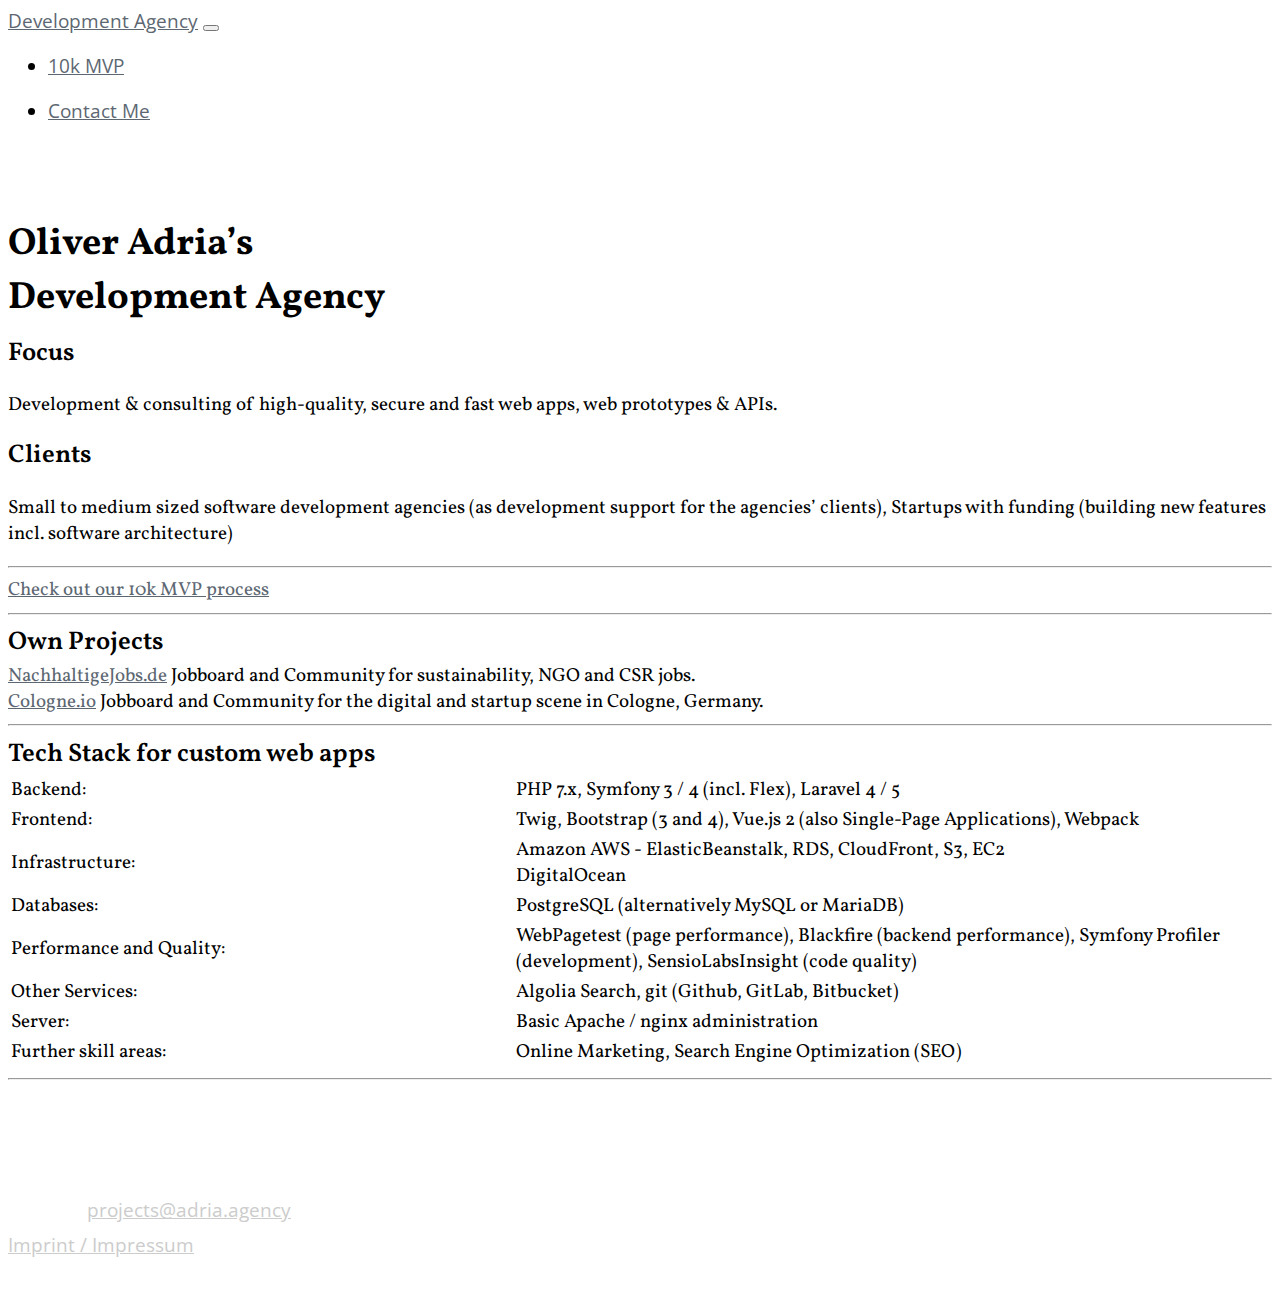
<file: index.html>
<!doctype html>
<html lang="en">
<head>
    <meta charset="UTF-8">
    <meta name="viewport"
          content="width=device-width, user-scalable=no, initial-scale=1.0, maximum-scale=1.0, minimum-scale=1.0">
    <meta http-equiv="X-UA-Compatible" content="ie=edge">
    <title>Oliver Adria’s Development Agency</title>
    <link href="https://fonts.googleapis.com/css?family=Vollkorn:400,700|Open+Sans" rel="stylesheet">
    <link rel="stylesheet" href="https://maxcdn.bootstrapcdn.com/bootstrap/4.0.0-beta/css/bootstrap.min.css" integrity="sha384-/Y6pD6FV/Vv2HJnA6t+vslU6fwYXjCFtcEpHbNJ0lyAFsXTsjBbfaDjzALeQsN6M" crossorigin="anonymous">
    <link rel="stylesheet" href="/assets/styles.css">
</head>
<body>

<nav class="navbar navbar-expand-lg navbar-dark bg-dark">
    <div class="container">
        <a class="navbar-brand" href="/">Development Agency</a>
        <button class="navbar-toggler" type="button" data-toggle="collapse" data-target="#navbarSupportedContent" aria-controls="navbarSupportedContent" aria-expanded="false" aria-label="Toggle navigation">
            <span class="navbar-toggler-icon"></span>
        </button>

        <div class="collapse navbar-collapse" id="navbarSupportedContent">
            <ul class="navbar-nav mr-auto">
                <li class="nav-item">
                    <a class="nav-link" href="/10kmvp">10k MVP</a>
                </li>
            </ul>
            <ul class="navbar-nav">
                <li class="nav-item">
                    <a class="nav-link" href="mailto:projects@adria.agency">Contact Me</a>
                </li>
            </ul>
        </div>
    </div>
</nav>

<div class="container main-container">
    <div class="row justify-content-md-center">
        <div class="col-md-12 text-center">
            <h1 class="header">Oliver Adria’s<br/>Development Agency</h1>
        </div>
        <div class="col-md-6 text-center">
            <h2>Focus</h2>
            <p>
                Development & consulting of high-quality, secure and
                fast web apps, web prototypes & APIs.
            </p>
            <h2>Clients</h2>
            <p>
                Small to medium sized software development agencies (as development support for the
                agencies’ clients), Startups with funding (building new features incl. software
                architecture)
            </p>
            <hr>
            <a class="btn btn-warning" href="/10kmvp">Check out our 10k MVP process</a>
            <hr>
            <h2>Own Projects</h2>
            <div>
                <a class="btn btn-warning" href="https://www.nachhaltigejobs.de">NachhaltigeJobs.de</a> Jobboard and Community for
                sustainability, NGO and CSR jobs.
            </div>
            <div>
                <a class="btn btn-warning" href="https://cologne.io">Cologne.io</a> Jobboard and Community for the
                digital and startup scene in Cologne, Germany.
            </div>
            <hr>
            <h2>Tech Stack for custom web apps</h2>
            <table class="table table-hover table-sm">
                <thead>
                <tbody>
                <tr>
                    <td class="text-right td-label">
                        Backend:
                    </td>
                    <td class="text-left">
                        PHP 7.x, Symfony 3 / 4 (incl. Flex), Laravel 4 / 5
                    </td>
                </tr>
                <tr>
                    <td class="text-right td-label">
                        Frontend:
                    </td>
                    <td class="text-left">
                        Twig, Bootstrap (3 and 4), Vue.js 2 (also Single-Page Applications), Webpack
                    </td>
                </tr>
                <tr>
                    <td class="text-right td-label">
                        Infrastructure:
                    </td>
                    <td class="text-left">
                        Amazon AWS - ElasticBeanstalk, RDS, CloudFront, S3, EC2<br/>
                        DigitalOcean
                    </td>
                </tr>
                <tr>
                    <td class="text-right td-label">
                        Databases:
                    </td>
                    <td class="text-left">
                        PostgreSQL (alternatively MySQL or MariaDB)
                    </td>
                </tr>
                <tr>
                    <td class="text-right td-label">
                        Performance and Quality:
                    </td>
                    <td class="text-left">
                        WebPagetest (page performance), Blackfire (backend performance),
                        Symfony Profiler (development), SensioLabsInsight (code quality)
                    </td>
                </tr>
                <tr>
                    <td class="text-right td-label">
                        Other Services:
                    </td>
                    <td class="text-left">
                        Algolia Search, git (Github, GitLab, Bitbucket)
                    </td>
                </tr>
                <tr>
                    <td class="text-right td-label">
                        Server:
                    </td>
                    <td class="text-left">
                        Basic Apache / nginx administration
                    </td>
                </tr>
                <tr>
                    <td class="text-right td-label">
                        Further skill areas:
                    </td>
                    <td class="text-left">
                        Online Marketing, Search Engine Optimization (SEO)
                    </td>
                </tr>
                </tbody>
            </table>
            <hr>
        </div>
    </div>
</div>

<nav class="footer bg-dark">
    <div class="container">
        <div class="col-md-6">
            Oliver Adria’s Holistic Development Agency<br>
            Contact: <a href="mailto:projects@adria.agency">projects@adria.agency</a><br>
            <a href="/impressum.html">Imprint / Impressum</a>
        </div>
    </div>
</nav>

<script src="https://code.jquery.com/jquery-3.2.1.slim.min.js" integrity="sha384-KJ3o2DKtIkvYIK3UENzmM7KCkRr/rE9/Qpg6aAZGJwFDMVNA/GpGFF93hXpG5KkN" crossorigin="anonymous"></script>
<script src="https://cdnjs.cloudflare.com/ajax/libs/popper.js/1.12.9/umd/popper.min.js" integrity="sha384-ApNbgh9B+Y1QKtv3Rn7W3mgPxhU9K/ScQsAP7hUibX39j7fakFPskvXusvfa0b4Q" crossorigin="anonymous"></script>
<script src="https://maxcdn.bootstrapcdn.com/bootstrap/4.0.0/js/bootstrap.min.js" integrity="sha384-JZR6Spejh4U02d8jOt6vLEHfe/JQGiRRSQQxSfFWpi1MquVdAyjUar5+76PVCmYl" crossorigin="anonymous"></script>
</body>
</html>
</file>
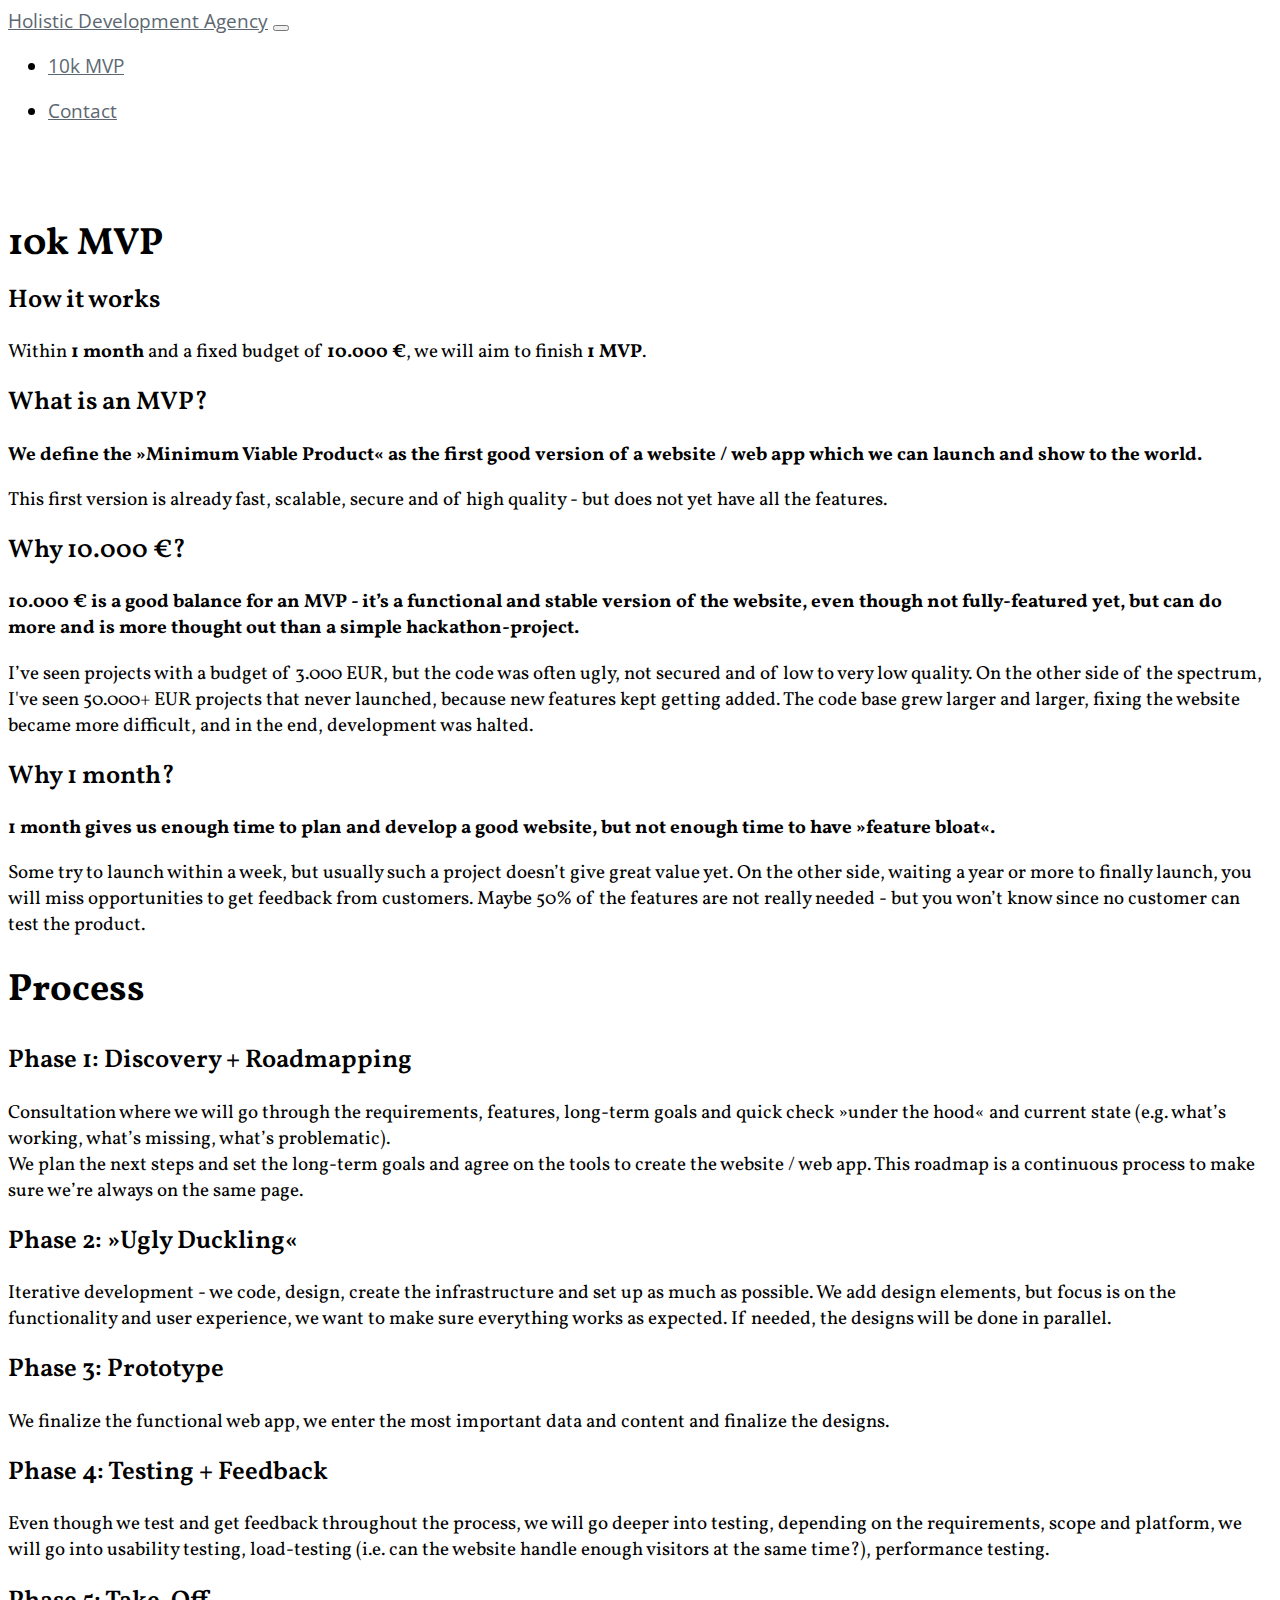
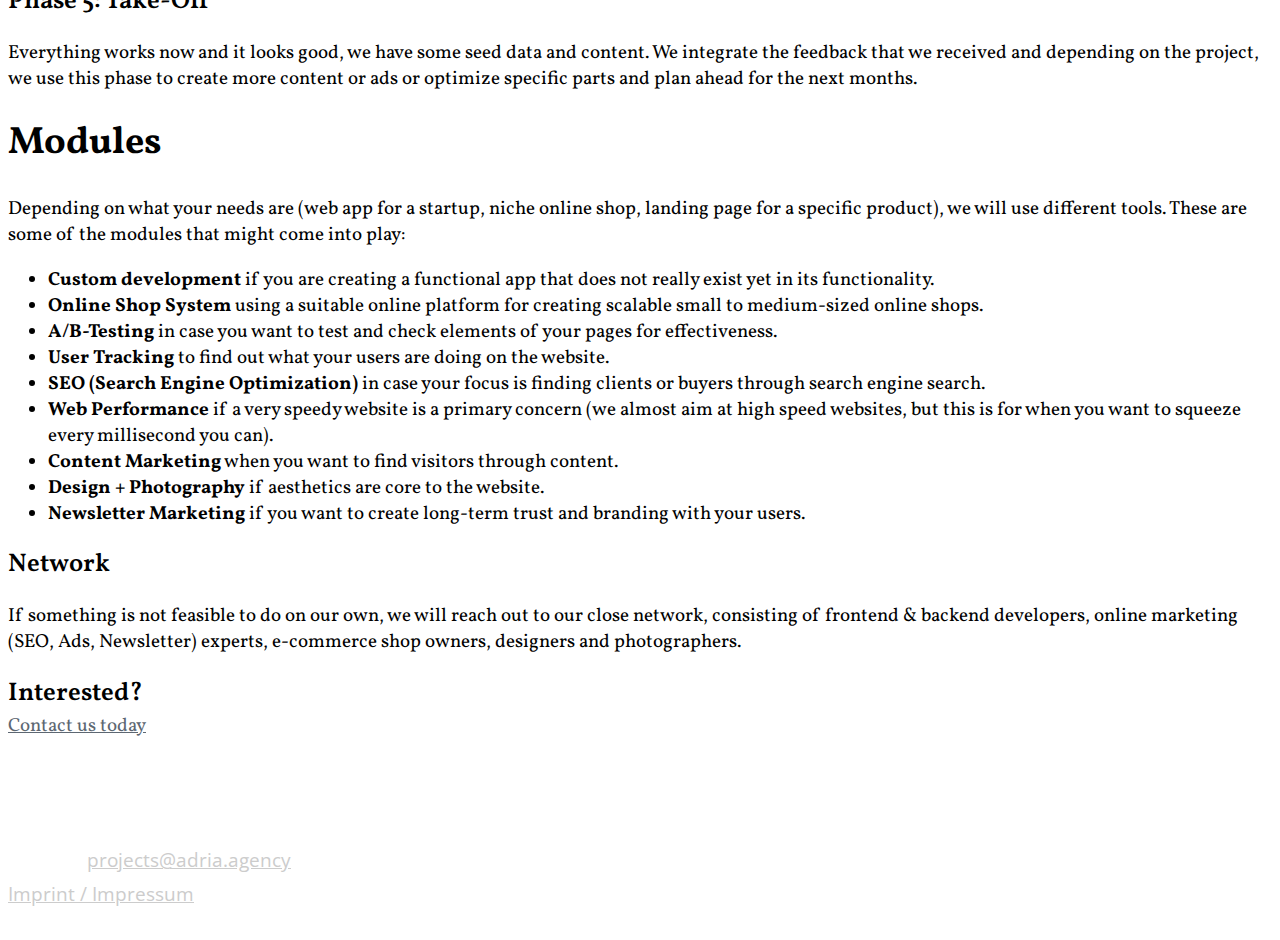
<file: 10kmvp/index.html>
<!doctype html>
<html lang="en">
<head>
    <meta charset="UTF-8">
    <meta name="viewport"
          content="width=device-width, user-scalable=no, initial-scale=1.0, maximum-scale=1.0, minimum-scale=1.0">
    <meta http-equiv="X-UA-Compatible" content="ie=edge">
    <title>Oliver Adria’s Holistic Development Agency</title>
    <link href="https://fonts.googleapis.com/css?family=Vollkorn:400,700|Open+Sans" rel="stylesheet">
    <link rel="stylesheet" href="https://maxcdn.bootstrapcdn.com/bootstrap/4.0.0-beta/css/bootstrap.min.css" integrity="sha384-/Y6pD6FV/Vv2HJnA6t+vslU6fwYXjCFtcEpHbNJ0lyAFsXTsjBbfaDjzALeQsN6M" crossorigin="anonymous">
    <link rel="stylesheet" href="/assets/styles.css">
</head>
<body>

<nav class="navbar navbar-expand-lg navbar-dark bg-dark">
    <div class="container">
        <a class="navbar-brand" href="/">Holistic Development Agency</a>
        <button class="navbar-toggler" type="button" data-toggle="collapse" data-target="#navbarSupportedContent" aria-controls="navbarSupportedContent" aria-expanded="false" aria-label="Toggle navigation">
            <span class="navbar-toggler-icon"></span>
        </button>

        <div class="collapse navbar-collapse" id="navbarSupportedContent">
            <ul class="navbar-nav mr-auto">
                <li class="nav-item">
                    <a class="nav-link" href="/10kmvp">10k MVP</a>
                </li>
            </ul>
            <ul class="navbar-nav">
                <li class="nav-item">
                    <a class="nav-link" href="mailto:projects@adria.agency">Contact</a>
                </li>
            </ul>
        </div>
    </div>
</nav>

<div class="container main-container">
    <div class="row justify-content-md-center">
        <div class="col-md-12 text-center">
            <h1 class="header">10k MVP</h1>
        </div>
        <div class="col-md-6">
            <h2>How it works</h2>
            <p>
                Within <strong>1 month</strong> and a fixed budget of <strong>10.000 €</strong>, we will
                aim to finish <strong>1 MVP</strong>.
            </p>
            <h2>What is an MVP?</h2>
            <p>
                <strong>
                    We define the »Minimum Viable Product« as the first good version of a website / web app
                    which we can launch and show to the world.
                </strong>
            </p>
            <p>
                This first version is already fast, scalable,
                secure and of high quality - but does not yet have all the features.</p>
            <h2>Why 10.000 €?</h2>
            <p>
                <strong>10.000 € is a good balance for an MVP - it’s a functional and stable version of the website,
                    even though not fully-featured yet, but can do more and is more thought out than a simple
                    hackathon-project.</strong>
            </p>
            <p>
                I’ve seen projects with a budget of 3.000 EUR, but the code was often ugly, not secured and
                of low to very low quality. On the other side of the spectrum, I've seen 50.000+ EUR projects
                that never launched, because new features kept getting added. The code base grew larger and
                larger, fixing the website became more difficult, and in the end, development was halted.
            </p>
            <h2>Why 1 month?</h2>
            <p>
                <strong>1 month gives us enough time to plan and develop a good website, but not enough time to
                    have »feature bloat«.</strong>
            </p>
            <p>
                Some try to launch within a week, but usually such a project doesn’t give great value yet.
                On the other side, waiting a year or more to finally launch, you will miss opportunities
                to get feedback from customers. Maybe 50% of the features are not really needed - but you
                won’t know since no customer can test the product.
            </p>
            <h1>Process</h1>
            <h2>Phase 1: Discovery + Roadmapping</h2>
            <p>
                Consultation where we will go through the requirements, features, long-term
                goals and quick check »under the hood« and current state (e.g. what’s working, what’s missing,
                what’s problematic).<br/>
                We plan the next steps and set the long-term goals and agree on the tools to create the website
                / web app. This roadmap is a continuous process to make sure we’re always on the same page.
            </p>
            <h2>Phase 2: »Ugly Duckling«</h2>
            <p>
                Iterative development - we code, design, create the infrastructure and set up
                as much as possible. We add design elements, but focus is on the functionality
                and user experience, we want to make sure everything works as expected. If needed,
                the designs will be done in parallel.
            </p>
            <h2>Phase 3: Prototype</h2>
            <p>
                We finalize the functional web app, we enter the most important data and content
                and finalize the designs.
            </p>
            <h2>Phase 4: Testing + Feedback</h2>
            <p>
                Even though we test and get feedback throughout the process, we will go deeper into testing,
                depending on the requirements, scope and platform, we will go into usability testing,
                load-testing (i.e. can the website handle enough visitors at the same time?), performance
                testing.
            </p>
            <h2>Phase 5: Take-Off</h2>
            <p>
                Everything works now and it looks good, we have some seed data and content. We integrate
                the feedback that we received and depending on the project, we use this phase to create more
                content or ads or optimize specific parts and plan ahead for the next months.
            </p>
            <h1>Modules</h1>
            <p>
                Depending on what your needs are (web app for a startup, niche online shop, landing
                page for a specific product), we will use different tools. These are some of the modules
                that might come into play:
            </p>
            <ul>
                <li><strong>Custom development</strong> if you are creating a functional app
                    that does not really exist yet in its functionality.</li>
                <li><strong>Online Shop System</strong> using a suitable online platform
                    for creating scalable small to medium-sized online shops.</li>
                <li><strong>A/B-Testing</strong> in case you want to test and check elements of
                    your pages for effectiveness.</li>
                <li><strong>User Tracking</strong> to find out what your users are doing on the
                    website.</li>
                <li><strong>SEO (Search Engine Optimization)</strong> in case your focus is finding clients
                    or buyers through search engine search.</li>
                <li><strong>Web Performance</strong> if a very speedy website is a primary concern (we almost
                    aim at high speed websites, but this is for when you want to squeeze every millisecond you can).</li>
                <li><strong>Content Marketing</strong> when you want to find visitors through content.</li>
                <li><strong>Design + Photography</strong> if aesthetics are core to the website.</li>
                <li><strong>Newsletter Marketing</strong> if you want to create long-term trust and branding
                    with your users.</li>
            </ul>
            <h2>Network</h2>
            <p>
                If something is not feasible to do on our own, we will reach out to our close network,
                consisting of frontend & backend developers, online marketing (SEO, Ads, Newsletter) experts,
                e-commerce shop owners, designers and photographers.
            </p>

            <h2>Interested?</h2>
            <a class="btn btn-warning" href="mailto:projects@adria.agency">Contact us today</a>

        </div>
    </div>
</div>

<nav class="footer bg-dark">
    <div class="container">
        <div class="col-md-6">
            Oliver Adria’s Holistic Development Agency<br>
            Contact: <a href="mailto:projects@adria.agency">projects@adria.agency</a><br>
            <a href="impressum.html">Imprint / Impressum</a>
        </div>
    </div>
</nav>

<script src="https://code.jquery.com/jquery-3.2.1.slim.min.js" integrity="sha384-KJ3o2DKtIkvYIK3UENzmM7KCkRr/rE9/Qpg6aAZGJwFDMVNA/GpGFF93hXpG5KkN" crossorigin="anonymous"></script>
<script src="https://cdnjs.cloudflare.com/ajax/libs/popper.js/1.12.3/umd/popper.min.js" integrity="sha384-vFJXuSJphROIrBnz7yo7oB41mKfc8JzQZiCq4NCceLEaO4IHwicKwpJf9c9IpFgh" crossorigin="anonymous"></script>
<script src="https://maxcdn.bootstrapcdn.com/bootstrap/4.0.0-beta.2/js/bootstrap.min.js" integrity="sha384-alpBpkh1PFOepccYVYDB4do5UnbKysX5WZXm3XxPqe5iKTfUKjNkCk9SaVuEZflJ" crossorigin="anonymous"></script>
</body>
</html>
</file>
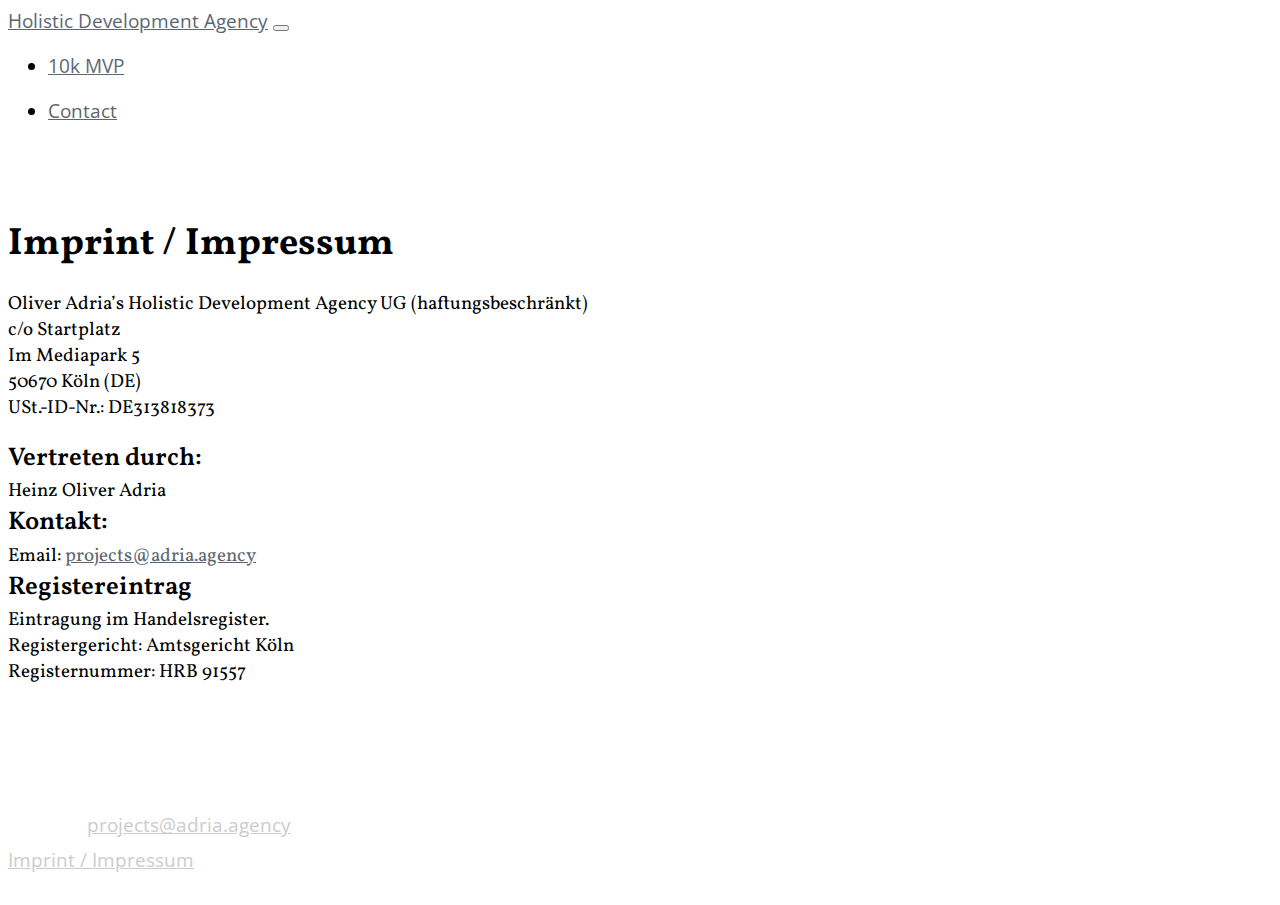
<file: impressum.html>
<!doctype html>
<html lang="en">
<head>
    <meta charset="UTF-8">
    <meta name="viewport"
          content="width=device-width, user-scalable=no, initial-scale=1.0, maximum-scale=1.0, minimum-scale=1.0">
    <meta http-equiv="X-UA-Compatible" content="ie=edge">
    <title>Oliver Adria’s Holistic Development Agency</title>
    <link href="https://fonts.googleapis.com/css?family=Vollkorn|Open+Sans" rel="stylesheet">
    <link rel="stylesheet" href="https://maxcdn.bootstrapcdn.com/bootstrap/4.0.0-beta/css/bootstrap.min.css" integrity="sha384-/Y6pD6FV/Vv2HJnA6t+vslU6fwYXjCFtcEpHbNJ0lyAFsXTsjBbfaDjzALeQsN6M" crossorigin="anonymous">
    <link rel="stylesheet" href="assets/styles.css">
</head>
<body>

<nav class="navbar navbar-expand-lg navbar-dark bg-dark">
    <div class="container">
        <a class="navbar-brand" href="index.html">Holistic Development Agency</a>
        <button class="navbar-toggler" type="button" data-toggle="collapse" data-target="#navbarSupportedContent" aria-controls="navbarSupportedContent" aria-expanded="false" aria-label="Toggle navigation">
            <span class="navbar-toggler-icon"></span>
        </button>

        <div class="collapse navbar-collapse" id="navbarSupportedContent">
            <ul class="navbar-nav mr-auto">
                <li class="nav-item">
                    <a class="nav-link" href="/10kmvp">10k MVP</a>
                </li>
            </ul>
            <ul class="navbar-nav">
                <li class="nav-item">
                    <a class="nav-link" href="mailto:projects@adria.agency">Contact</a>
                </li>
            </ul>
        </div>
    </div>
</nav>

<div class="container main-container">
    <div class="row">
        <div class="col-md-12">
            <h1 class="header">Imprint / Impressum</h1>
            <p>
                Oliver Adria’s Holistic Development Agency UG (haftungsbeschränkt)<br>
                c/o Startplatz<br>
                Im Mediapark 5<br>
                50670 Köln (DE)<br/>
                USt.-ID-Nr.: DE313818373

 
                <h2>Vertreten durch:</h2>
                Heinz Oliver Adria<br>
                <h2>Kontakt:</h2>
                Email: <a href="mailto:projects@adria.agency">projects@adria.agency</a><br>
                <h2>Registereintrag</h2>
                Eintragung im Handelsregister.<br>
                Registergericht: Amtsgericht Köln<br>
                Registernummer: HRB 91557
            </p>
        </div>
    </div>
</div>

<nav class="footer bg-dark">
    <div class="container">
        <div class="col-md-6">
            Oliver Adria’s Holistic Development Agency<br>
            Contact: <a href="mailto:projects@adria.agency">projects@adria.agency</a><br>
            <a href="impressum.html">Imprint / Impressum</a>
        </div>
    </div>
</nav>

<script src="https://code.jquery.com/jquery-3.2.1.slim.min.js" integrity="sha384-KJ3o2DKtIkvYIK3UENzmM7KCkRr/rE9/Qpg6aAZGJwFDMVNA/GpGFF93hXpG5KkN" crossorigin="anonymous"></script>
<script src="https://maxcdn.bootstrapcdn.com/bootstrap/4.0.0-beta/js/bootstrap.min.js" integrity="sha384-h0AbiXch4ZDo7tp9hKZ4TsHbi047NrKGLO3SEJAg45jXxnGIfYzk4Si90RDIqNm1" crossorigin="anonymous"></script>
</body>
</html>
</file>
<file: assets/styles.css>
body {
    font-family: 'Vollkorn', serif;
    font-size: 19px;
}

p {
    margin-bottom: 1.2rem;
}

.footer,
.navbar {
    font-family: 'Open Sans', sans-serif;
}

a {
    color: #5d6772;
}

a:hover,
a:focus,
a:active {
    color: #282c31;
    text-decoration: underline;
}

.footer {
    padding-top: 20px;
    padding-bottom: 20px;
    line-height: 1.8em;
}

.footer a {
    color: #ccc;
}

.footer a:hover,
.footer a:focus,
.footer a:active {
    color: #fff;
    text-decoration: underline;
}

.main-container {
    padding-top: 50px;
    padding-bottom: 50px;
}

h1.header {
    line-height: 1.4;
    margin-bottom: 10px;
}

h2 {
    font-size: 1.6rem;
    font-weight: 600;
    margin-top: 0;
    margin-bottom: 0;
    line-height: 1.5;
}

h3 {
    font-size: 1.25rem;
    font-weight: 600;
    margin-top: 0;
    margin-bottom: 0;
    line-height: 1.5;
}

.footer {
    color: #fff;
}

.td-label {
    width: 40%;
}
</file>
